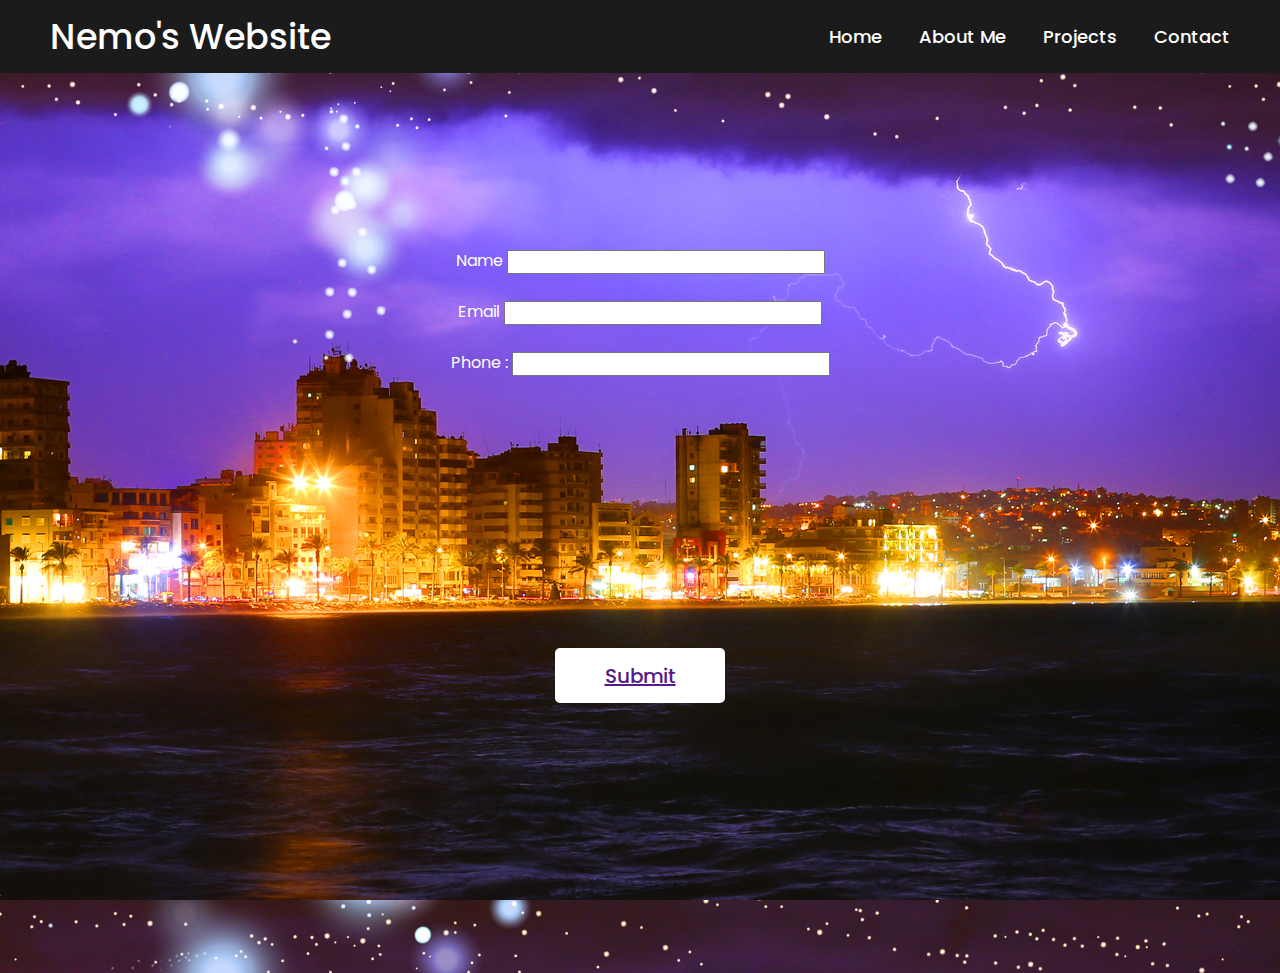
<file: contact.html>
<!DOCTYPE html>
<html lang="en" dir="ltr">
  <head>
    <meta charset="UTF-8">
    <meta name="viewport" content="width=device-width, initial-scale=1.0">
    <title> Personal Portfolio</title>
    <link rel="stylesheet" href="style.css">
   <!-- <script src="https://kit.fontawesome.com/a076d05399.js"></script> -->
   </head>
<body>
  <nav>
    <div class="menu">
      <ul class="first-list">
       <li> <a href="#" style="font-size: 35px">Nemo's Website</a></li>
      </ul>
      <ul>
        <li><a href="index.html">Home</a></li>
        <li><a href="about.html">About Me</a></li>
        <li><a href="project.html">Projects</a></li>
        <li><a href="contact.html">Contact</a></li>
        
      </ul>
    </div>
  </nav>
  <div class="center">
    <div class="title"> </div>
    <div class="sub_title"> </div>
    <section style ="color:white">
    <form >   
      <br>
        <label> Name </label>         
        <input type="text" name="firstname" size="25"/> <br> <br> 
        <label> Email </label>         
        <input type="text" name="email" size="25"/> <br> <br>    
          
        <label>   
        Phone :  
        </label>    
        <input type="text" name="phone" size="25"> <br> <br>  
<iframe src="https://www.google.com/maps/embed?pb=!1m18!1m12!1m3!1d2948.838538896122!2d-71.09678988534009!3d42.345965643985664!2m3!1f0!2f0!3f0!3m2!1i1024!2i768!4f13.1!3m3!1m2!1s0x89e37a1db155928b%3A0x119ab3cd4e9e7000!2s1203%20Boylston%20St%2C%20Boston%2C%20MA%2002215!5e0!3m2!1sen!2sus!4v1643690305108!5m2!1sen!2sus" width="600" height="200" frameborder="0" style="border:0;" allowfullscreen="" aria-hidden="false" tabindex="0"></iframe>
        
            </form>

            
    </section>
    <div class="btns">
      
      <button><a href ="">Submit</a></button>

    </div>
  </div>

</body>

</html>
</file>
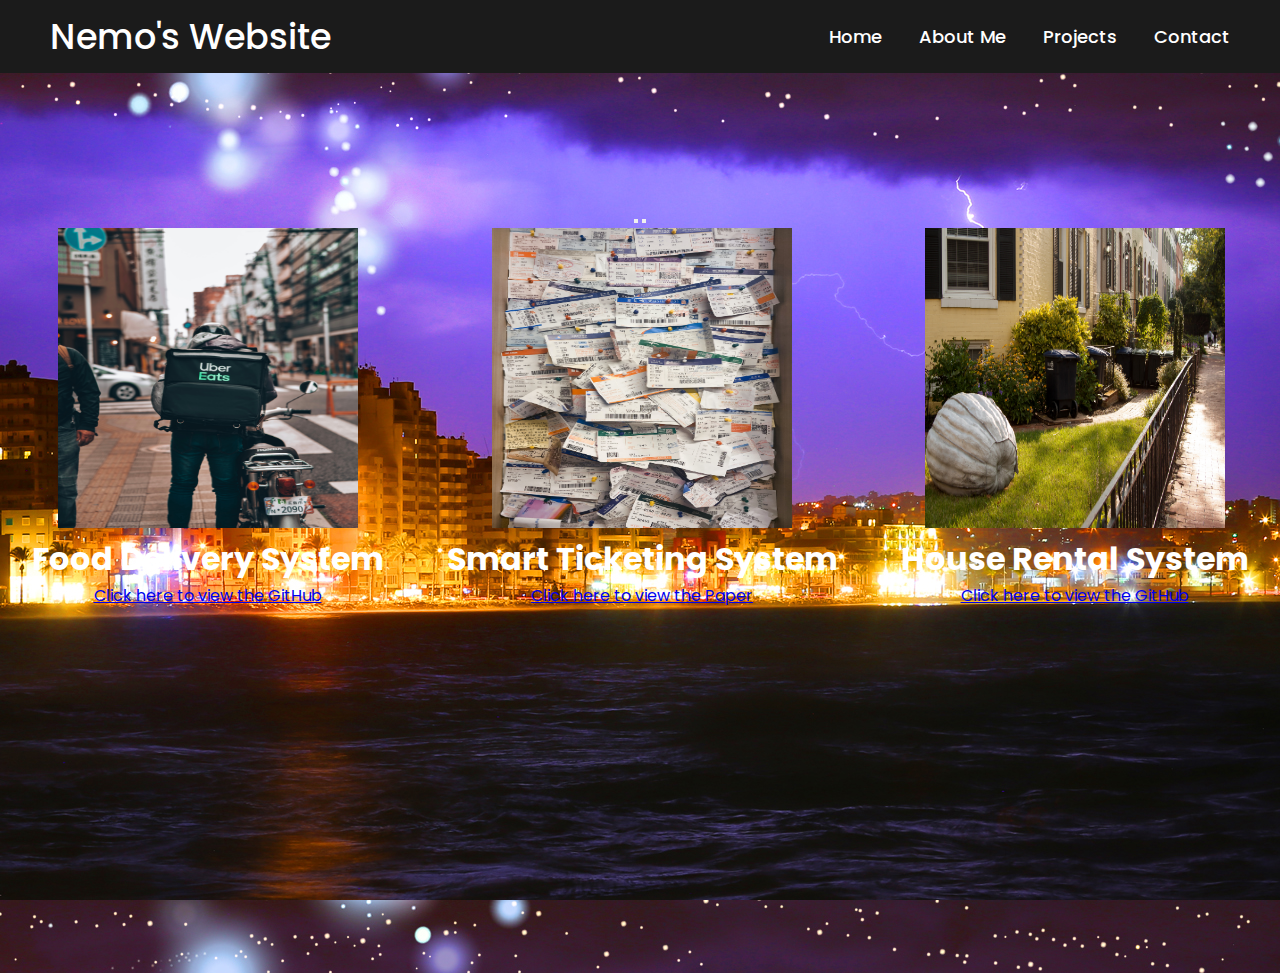
<file: project.html>
<!DOCTYPE html>
<html lang="en" dir="ltr">
  <head>
    <meta charset="UTF-8">
    <meta name="viewport" content="width=device-width, initial-scale=1.0">
    <title> Personal Portfolio</title>
    <link rel="stylesheet" href="style.css">
  
   </head>
<body>
  <nav>
    <div class="menu">
      <ul class="first-list">
       <li> <a href="#" style="font-size: 35px">Nemo's Website</a></li>
      </ul>
      <ul>
        <li><a href="index.html">Home</a></li>
        <li><a href="about.html">About Me</a></li>
        <li><a href="project.html">Projects</a></li>
        <li><a href="contact.html">Contact</a></li>
        
      </ul>
    </div>
  </nav>
  <div class="center">
    <div class="title"></div>
    <div class="sub_title"> <h6> </h6></div>

    
      <button> <a href ="about.html"></a></button>
      <button></button>








<div class="certificates">
  <div class="gallery">  

    <div class="flip-card">

        <div class="flip-card-inner">

          <div class="flip-card-front">

            <img src="food.jpg" alt="Avatar" style="width:300px;height:300px;">

          </div>

          <div class="flip-card-back">

            <h1 class = "new">Food Delivery System</h1>

            <p class = "new"><a href = "https://github.com/nirmayee/FoodDeliverySystem" target="_blank">Click here to view the GitHub</a></p>

           

          </div>

        </div>

      </div>

      </div>
  <div class="gallery">  

    <div class="flip-card">

        <div class="flip-card-inner">

          <div class="flip-card-front">

            <img src="ticket.jpg" alt="Avatar" style="width:300px;height:300px;">

          </div>

          <div class="flip-card-back">

            <h1 class ="new">Smart Ticketing System</h1>

            <p class ="new"><a href = "https://ieeexplore.ieee.org/abstract/document/9138044" target="_blank">Click here to view the Paper</a></p> 


         

          </div>

        </div>

      </div>

      </div>

      <div class="gallery">  

        <div class="flip-card">

            <div class="flip-card-inner">

              <div class="flip-card-front">

                <img src="rent.jpg" alt="Avatar" style="width:300px;height:300px;">

              </div>

              <div class="flip-card-back">

                <h1 class ="new">House Rental System </h1>

                <p class ="new"><a href = "https://github.com/nirmayee/House-Rental-System" target="_blank">Click here to view the GitHub</a></p>

               

              </div>

            </div>

          </div>

          </div>








  </div>
   
</body>

</html>
</file>
<file: style.css>
@import url('https://fonts.googleapis.com/css2?family=Poppins:wght@200;300;400;500;600;700&display=swap');
*{
  margin: 0;
  padding: 0;
  box-sizing: border-box;
  font-family: 'Poppins',sans-serif;
}
::selection{
  color: #000;
  background: #fff;
}

body {
  background: url('img.png');
  width: 100%;
  height: 100vh;
  background-size: cover;
  background-position: center;
  position: relative;
}
nav{
  background: #1b1b1b;
  width: 100%;
  padding: 10px 0;
}
nav .menu{
  max-width: 1250px;
  margin: auto;
  display: flex;
  align-items: center;
  justify-content: space-between;
  padding: 0 20px;
}
.menu .logo a{
  text-decoration: none;
  color: #fff;
  font-size: 35px;
  font-weight: 600;
}
.menu ul{
  display: inline-flex;
}
.menu ul li{
  list-style: none;
  margin-left: 7px;
}
.menu ul li:first-child{
  margin-left: 0px;
}
.menu ul li a{
  text-decoration: none;
  color: #fff;
  font-size: 18px;
  font-weight: 500;
  padding: 8px 15px;
  border-radius: 5px;
  transition: all 0.3s ease;
}
.menu ul li a:hover{
  background: #fff;
  color: black;
}

section {
  width: 100%;
  padding: 20px;
}
section iframe {
  width : 60%;
}

.img::before{
  content: '';
  position: absolute;
  height: 100%;
  width: 100%;
  background: rgba(0, 0, 0, 0.4);
}
.center{
  text-align: center;
  padding-top: 130px;
  height: 100%;
}
.center .title{
  color: #fff;
  font-size: 55px;
  font-weight: 600;
}
.center .sub_title{
  color: #fff;
  font-size: 52px;
  font-weight: 600;
}
.center .btns{
  margin-top: 20px;
}
.center .btns button{
  height: 55px;
  width: 170px;
  border-radius: 5px;
  border: none;
  margin: 0 10px;
  border: 2px solid white;
  font-size: 20px;
  font-weight: 500;
  padding: 0 10px;
  cursor: pointer;
  outline: none;
  transition: all 0.3s ease;
  background-color: white !important;
}
.center .btns button:first-child{
  color: white;
  background: none;
}
.btns button:first-child:hover{
  background: white;
  color: black;
}
.center .btns button:last-child{
  background: none;
  color: black;
}

.btns button:last-child:hover{
  background: white;
  color: black;
}



.foot{
    background-image: url("back.jpg");
    background-size: 5%;
    background-color: gray;
    background-blend-mode: multiply;
    padding-bottom: 1px;
    color:white;

}

.certificates{
  display: flex;
}

.gallery {

margin: 0 auto;
}

.gallery:hover {
cursor: pointer;
border-radius: 10px;
box-shadow: 10px -10px grey;
border: 1px solid #777;
}

.gallery img {
width: 300px;
height: 150px;
}

.gallery .description {
padding: 10px;
text-align: center;
}

.new{
  color:white;
}

.main{
  display: flex;
  align-items: center;
}
  

.info{
  width : 90%;
  font-size: 1.6rem;
}

.photo{
  width : 100%;
}

.photo img { 
  width: 40%;
}

@media only screen and (max-width: 992px) {
  .center {
    padding-top: 0px;
    /* text-align: center;
    position: relative;
    height: 100%; */
  }

  nav .menu {
    justify-content: end;
  }

  .main{
    display : block;
  }

  .info, .photo {
    padding: 10px;
  }

  .first-list{
    display: none !important;
  }


  .center .btns button {
    display: block;
    margin: 30px auto;
  }

  .info, .photo {
    width: 100%;
    padding : 10px 0px;
  }

  .certificates {
    display: block;
  }

  .gallery {
    padding: 10px;
  }

  
}

@media only screen and (max-width: 768px) {
  .center {
    padding-top: 50px;
  }
  .menu{
    display: block;
    width: 100%; 
  }
  .menu ul{
    display: block;
    width: 100%;
    text-align: center;
    padding: 0px;
    margin: 0px;
  }
  .menu ul li {
    padding: 10px;
  }
  .menu .first-list{
    display: none !important;
  }

  section {
    width: 100%;
    padding: 20px;
  }
  section iframe {
    width : 100%;
  }

}
</file>
